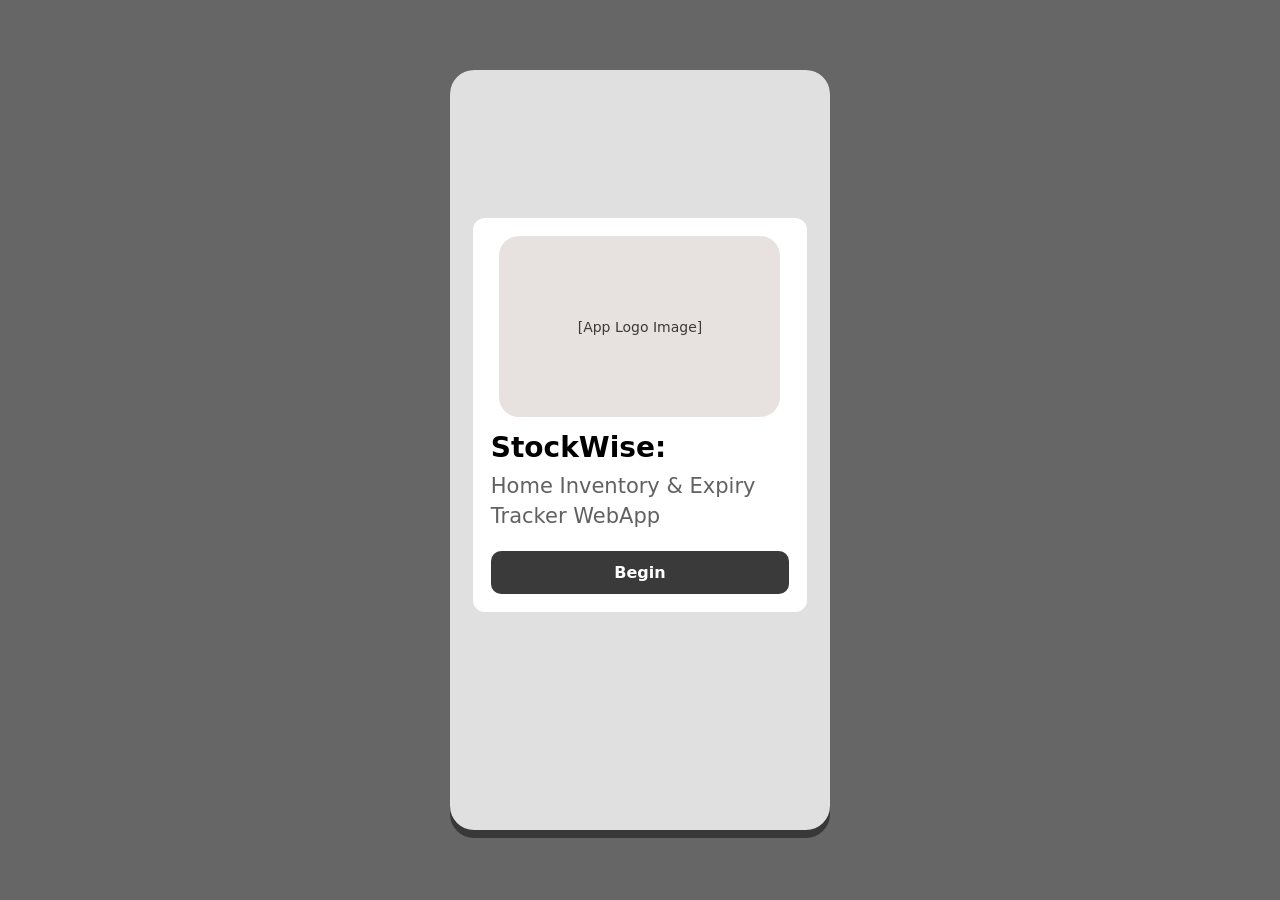
<file: gawa namin/index.html>
<!doctype html>
<html lang="en">
<head>
  <meta charset="utf-8" />
  <meta name="viewport" content="width=device-width,initial-scale=1" />
  <title>StockWise (Offline Demo)</title>
  <link rel="stylesheet" href="style.css" />
</head>
<body>
  <div id="phone">
    <!-- Splash / Welcome -->
    <section class="screen" id="splash">
      <div class="app-card">
        <div class="logo-box">[App Logo Image]</div>
        <h1 class="app-title">StockWise:</h1>
        <p class="app-sub">Home Inventory & Expiry Tracker WebApp</p>
        <button class="primary-btn" onclick="beginApp()">Begin</button>
      </div>
    </section>

    <!-- Login -->
    <section class="screen hidden" id="login">
      <div class="app-card">
        <h2 class="login-page">LOGIN PAGE</h2>
        
        <label>Username:</label>
        <input id="login-username" placeholder="Username" />
        
        <label>Password:</label>
        <input id="login-password" type="password" placeholder="Password" />
        
        <div class="login-links">
          <a href="#" class="forgot-link" onclick="showForgotPassword()">Forgot Password</a>
          <a href="#" class="register-link" onclick="showRegister()">Register</a>
        </div>
        
        <div class="row">
          <button class="secondary-btn" onclick="showToast('Use admin/admin123 or staff/staff123')">Help</button>
          <button class="primary-btn" onclick="doLogin()">Login</button>
        </div>
        
        <p class="error" id="login-error"></p>
      </div>
    </section>

    <!-- Main App Container -->
    <main id="app" class="hidden">
      <!-- Top bar -->
      <header class="top-bar">
        <div id="top-title">Home</div>
        <div class="top-actions">
          <span id="welcome-name"></span>
          <button class="small" onclick="logout()">Logout</button>
        </div>
      </header>

      <!-- HOME -->
      <section class="screen app-screen" id="home-screen">
        <div class="content cardish">
          <div class="app-title-section">
            <h1 class="app-title-main">StockWise:</h1>
            <p class="app-subtitle">Home Inventory &<br>Expiry Tracker App</p>
          </div>

          <button class="add-item-btn" onclick="navTo('add-item-screen')">+ Add Item</button>

          <div class="upcoming-section">
            <h3 class="section-heading">Upcoming Expirations:</h3>
            <div class="upcoming-list">
              <div class="upcoming-item">
                <span class="item-name-bold">Milk</span> (Whole)<br>
                <span class="expiry-detail">Expires in 3 days • Food</span>
              </div>
              <div class="upcoming-item">
                <span class="item-name-bold">Paracetamol</span><br>
                <span class="expiry-detail">Expires in 5 days • Medicine</span>
              </div>
              <div class="upcoming-item">
                <span class="item-name-bold">Rice</span> (Basmati)<br>
                <span class="expiry-detail">Expires in 20 days • Food</span>
              </div>
            </div>
          </div>

          <div class="summary-section">
            <h3 class="section-heading">Inventory Summary</h3>
            <div class="summary-list">
              <div class="summary-item">
                <div class="summary-text">
                  <strong>Food:</strong> 12 items<br>
                  <span class="percentage">80%</span>
                </div>
              </div>
              <div class="summary-item">
                <div class="summary-text">
                  <strong>Medicine:</strong> 5 items<br>
                  <span class="percentage">40%</span>
                </div>
              </div>
              <div class="summary-item">
                <div class="summary-text">
                  <strong>Supplies:</strong> 8 items<br>
                  <span class="percentage">60%</span>
                </div>
              </div>
            </div>
          </div>

          <hr class="section-divider">

          <div class="category-inventory">
            <!-- Category sections will be added dynamically -->
          </div>

          <div class="settings-footer">
            <p class="settings-text">Home Inventory Calendar Settings</p>
          </div>
        </div>
      </section>

      <!-- INVENTORY -->
      <section class="screen app-screen hidden" id="inventory-screen">
        <header class="top-bar">
          <span>Inventory</span>
          <div class="top-actions">
            <button class="small" onclick="navTo('add-item-screen')">+ Add</button>
            <button class="small">Filter</button>
          </div>
        </header>
        
        <div class="content cardish inventory-container">
          <div class="search-container">
            <input id="search-inv" class="search-bar" placeholder="Search Inventory..." oninput="renderInventory()" />
          </div>
          
          <div id="inventory-list" class="inventory-categories">
            <!-- Inventory will be added dynamically -->
          </div>
          
          <div class="inventory-footer">
            <div class="footer-divider"></div>
            <p class="footer-text">Home Inventory Calendar Settings</p>
          </div>
        </div>
      </section>

      <!-- CALENDAR -->
      <section class="screen app-screen hidden" id="calendar-screen">
        <header class="top-bar">
          <span>Calendar</span>
          <div class="top-actions">
            <button class="small" onclick="navTo('today')">Today</button>
          </div>
        </header>
        <div class="content cardish">
          <div class="calendar-controls">
            <button onclick="changeMonth(-1)">◀</button>
            <div id="calendar-month">March 2025</div>
            <button onclick="changeMonth(1)">▶</button>
          </div>
          <div id="calendar-grid" class="calendar-grid"></div>
          <h4>Items Expiring This Month:</h4>
          <ul id="calendar-items" class="list"></ul>
        </div>
      </section>

      <!-- SETTINGS -->
      <section class="screen app-screen hidden" id="settings-screen">
        <header class="top-bar">
          <span>Settings</span>
          <div class="top-actions"></div>
        </header>
        <div class="content cardish">
          <h3>Settings</h3>
          <label><input type="checkbox" id="enable-reminders" /> Enable expiry reminders (demo only)</label>
          <div class="small-block">
            <strong>Reminder Settings:</strong>
            <select id="remind-days">
              <option value="1">1 day before</option>
              <option value="3">3 days before</option>
              <option value="7" selected>7 days before</option>
            </select>
          </div>
          <div class="small-block">
            <strong>Category Management:</strong>
            <ul id="category-list" class="list"></ul>
            <input id="new-category" placeholder="Add category..." />
            <button class="secondary-btn" onclick="addCategory()">+ Add Category</button>
          </div>
          <div class="small-block">
            <strong>About:</strong>
            <p>StockWise v1.0<br>© 2025 - Demo</p>
          </div>
        </div>
      </section>

      <!-- ADD ITEM -->
      <section class="screen app-screen hidden" id="add-item-screen">
        <header class="top-bar">
          <span>Add Item</span>
          <div class="top-actions">
            <button class="small" onclick="navTo('home-screen')">Cancel</button>
          </div>
        </header>
        <div class="content cardish">
          <h3>Add New Item</h3>
          <label>Item Name:</label>
          <input id="ai-name" placeholder="Item name" />
          <label>Category:</label>
          <input id="ai-category" placeholder="Category (or choose below)" list="category-datalist" />
          <datalist id="category-datalist"></datalist>
          <label>Expiry Date:</label>
          <input id="ai-expiry" type="date" />
          <label>Quantity:</label>
          <input id="ai-qty" type="number" min="1" value="1" />
          <label>Notes (optional):</label>
          <textarea id="ai-notes" rows="3" placeholder="Notes..."></textarea>
          <div class="row">
            <button class="secondary-btn" onclick="navTo('home-screen')">Cancel</button>
            <button class="primary-btn" onclick="saveNewItem()">Save</button>
          </div>
        </div>
      </section>

      <!-- Toast -->
      <div id="toast" class="toast hidden"></div>

      <!-- Bottom navigation -->
      <nav class="bottom-nav" id="bottom-nav">
        <button onclick="navTo('home-screen')" class="nav-btn active" id="nav-home">Home</button>
        <button onclick="navTo('inventory-screen')" class="nav-btn" id="nav-inv">Inventory</button>
        <button onclick="navTo('calendar-screen')" class="nav-btn" id="nav-cal">Calendar</button>
        <button onclick="navTo('settings-screen')" class="nav-btn" id="nav-set">Settings</button>
      </nav>
    </main>
  </div>

  <script src="app.js"></script>
</body>
</html>
</file>
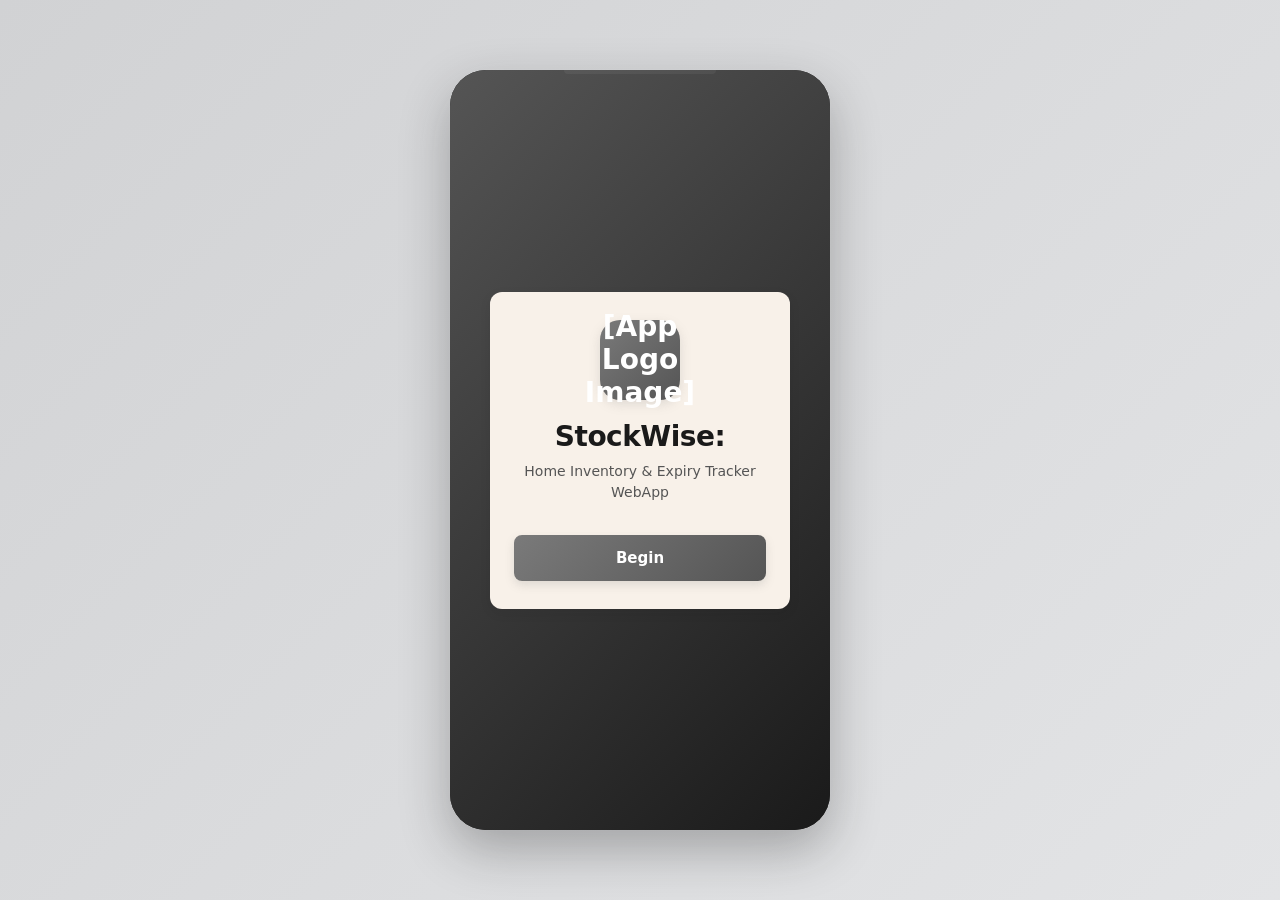
<file: grabe ka/index.html>
<!doctype html>
<html lang="en">
<head>
  <meta charset="utf-8" />
  <meta name="viewport" content="width=device-width,initial-scale=1" />
  <title>StockWise (Offline Demo)</title>
  <link rel="stylesheet" href="style.css" />
</head>
<body>
  <div id="phone">
    <!-- Splash / Welcome -->
    <section class="screen" id="splash">
      <div class="app-card">
        <div class="logo-box">[App Logo Image]</div>
        <h1 class="app-title">StockWise:</h1>
        <p class="app-sub">Home Inventory & Expiry Tracker WebApp</p>
        <button class="primary-btn" onclick="navTo('login')">Begin</button>
      </div>
      <nav class="bottom-nav hidden">
        <button onclick="navTo('home')" class="nav-btn">Home</button>
        <button onclick="navTo('inventory')" class="nav-btn">Inventory</button>
        <button onclick="navTo('calendar')" class="nav-btn">Calendar</button>
        <button onclick="navTo('settings')" class="nav-btn">Settings</button>
      </nav>
    </section>

    <!-- Login -->
    <section class="screen hidden" id="login">
      <div class="app-card small">
        <h2>LOGIN PAGE</h2>
        <label>Username:</label>
        <input id="login-username" placeholder="Username" />
        <label>Password:</label>
        <input id="login-password" type="password" placeholder="Password" />
        <div class="row">
          <button class="secondary-btn" onclick="showToast('Use admin/admin123 or staff/staff123')">Help</button>
          <button class="primary-btn" onclick="doLogin()">Login</button>
        </div>
        <p class="error" id="login-error"></p>
      </div>
    </section>

    <!-- Main App Container (all app screens) -->
    <main id="app" class="hidden">
      <!-- Top bar -->
      <header class="top-bar">
        <div id="top-title">Home</div>
        <div class="top-actions">
          <span id="welcome-name"></span>
          <button class="small" onclick="logout()">Logout</button>
        </div>
      </header>

      <!-- HOME -->
      <section class="screen app-screen" id="home-screen">
        <div class="content cardish">
          <button class="add-item" onclick="navTo('add-item')">+ Add Item</button>

          <h3>Upcoming Expirations:</h3>
          <ul id="upcoming-list" class="list"></ul>

          <h3>Inventory Summary:</h3>
          <div id="summary-list" class="summary"></div>
        </div>
      </section>

      <!-- INVENTORY -->
      <section class="screen app-screen hidden" id="inventory-screen">
        <div class="content cardish">
          <input id="search-inv" placeholder="🔍 Search Inventory..." oninput="renderInventory()" />
          <div id="inventory-list" class="list"></div>
        </div>
      </section>

      <!-- CALENDAR -->
      <section class="screen app-screen hidden" id="calendar-screen">
        <div class="content cardish">
          <div class="calendar-controls">
            <button onclick="changeMonth(-1)">◀</button>
            <div id="calendar-month"></div>
            <button onclick="changeMonth(1)">▶</button>
          </div>
          <div id="calendar-grid" class="calendar-grid"></div>
          <h4>Items Expiring This Month:</h4>
          <ul id="calendar-items" class="list"></ul>
        </div>
      </section>

      <!-- SETTINGS -->
      <section class="screen app-screen hidden" id="settings-screen">
        <div class="content cardish">
          <h3>Settings</h3>
          <label><input type="checkbox" id="enable-reminders" /> Enable expiry reminders (demo only)</label>
          <div class="small-block">
            <strong>Reminder Settings:</strong>
            <select id="remind-days">
              <option value="1">1 day before</option>
              <option value="3">3 days before</option>
              <option value="7" selected>7 days before</option>
            </select>
          </div>
          <div class="small-block">
            <strong>Category Management:</strong>
            <ul id="category-list" class="list"></ul>
            <input id="new-category" placeholder="Add category..." />
            <button class="secondary-btn" onclick="addCategory()">+ Add Category</button>
          </div>
          <div class="small-block">
            <strong>About:</strong>
            <p>StockWise v1.0<br>© 2025 - Demo</p>
          </div>
        </div>
      </section>

      <!-- ADD ITEM -->
      <section class="screen app-screen hidden" id="add-item-screen">
        <div class="content cardish">
          <h3>Add New Item</h3>
          <label>Item Name:</label>
          <input id="ai-name" placeholder="Item name" />
          <label>Category:</label>
          <input id="ai-category" placeholder="Category (or choose below)" list="category-datalist" />
          <datalist id="category-datalist"></datalist>
          <label>Expiry Date:</label>
          <input id="ai-expiry" type="date" />
          <label>Quantity:</label>
          <input id="ai-qty" type="number" min="1" value="1" />
          <label>Notes (optional):</label>
          <textarea id="ai-notes" rows="3" placeholder="Notes..."></textarea>
          <div class="row">
            <button class="secondary-btn" onclick="navTo('home')">Cancel</button>
            <button class="primary-btn" onclick="saveNewItem()">Save</button>
          </div>
        </div>
      </section>

      <!-- ITEM DETAILS -->
      <section class="screen app-screen hidden" id="item-details-screen">
        <div class="content cardish">
          <h3 id="detail-name">Item</h3>
          <div class="note-box" id="detail-category">Category</div>
          <div class="image-box">[Item Image]</div>
          <p><strong>Expiry Status:</strong> <span id="detail-expiry"></span></p>
          <p><strong>Quantity:</strong> <span id="detail-qty"></span></p>
          <p><strong>Notes:</strong> <span id="detail-notes"></span></p>
          <p><strong>Date Added:</strong> <span id="detail-date"></span></p>
          <div class="row">
            <button class="secondary-btn" onclick="startEdit()">Edit</button>
            <button class="danger-btn" onclick="deleteCurrentItem()">Delete</button>
          </div>
        </div>
      </section>

      <!-- EDIT ITEM (reuses add form by prefilling) -->
      <section class="screen app-screen hidden" id="edit-item-screen">
        <div class="content cardish">
          <h3>Edit Item</h3>
          <label>Item Name:</label>
          <input id="ei-name" />
          <label>Category:</label>
          <input id="ei-category" list="category-datalist" />
          <label>Expiry Date:</label>
          <input id="ei-expiry" type="date" />
          <label>Quantity:</label>
          <input id="ei-qty" type="number" min="1" />
          <label>Notes (optional):</label>
          <textarea id="ei-notes" rows="3"></textarea>
          <div class="row">
            <button class="secondary-btn" onclick="navTo('home')">Cancel</button>
            <button class="primary-btn" onclick="saveEditedItem()">Save</button>
          </div>
        </div>
      </section>

      <!-- Toast -->
      <div id="toast" class="toast hidden"></div>

      <!-- Bottom navigation -->
      <nav class="bottom-nav" id="bottom-nav">
        <button onclick="navTo('home')" class="nav-btn" id="nav-home">Home</button>
        <button onclick="navTo('inventory')" class="nav-btn" id="nav-inv">Inventory</button>
        <button onclick="navTo('calendar')" class="nav-btn" id="nav-cal">Calendar</button>
        <button onclick="navTo('settings')" class="nav-btn" id="nav-set">Settings</button>

      </nav>
    </main>
  </div>

  <script src="app.js"></script>
</body>
</html>
</file>
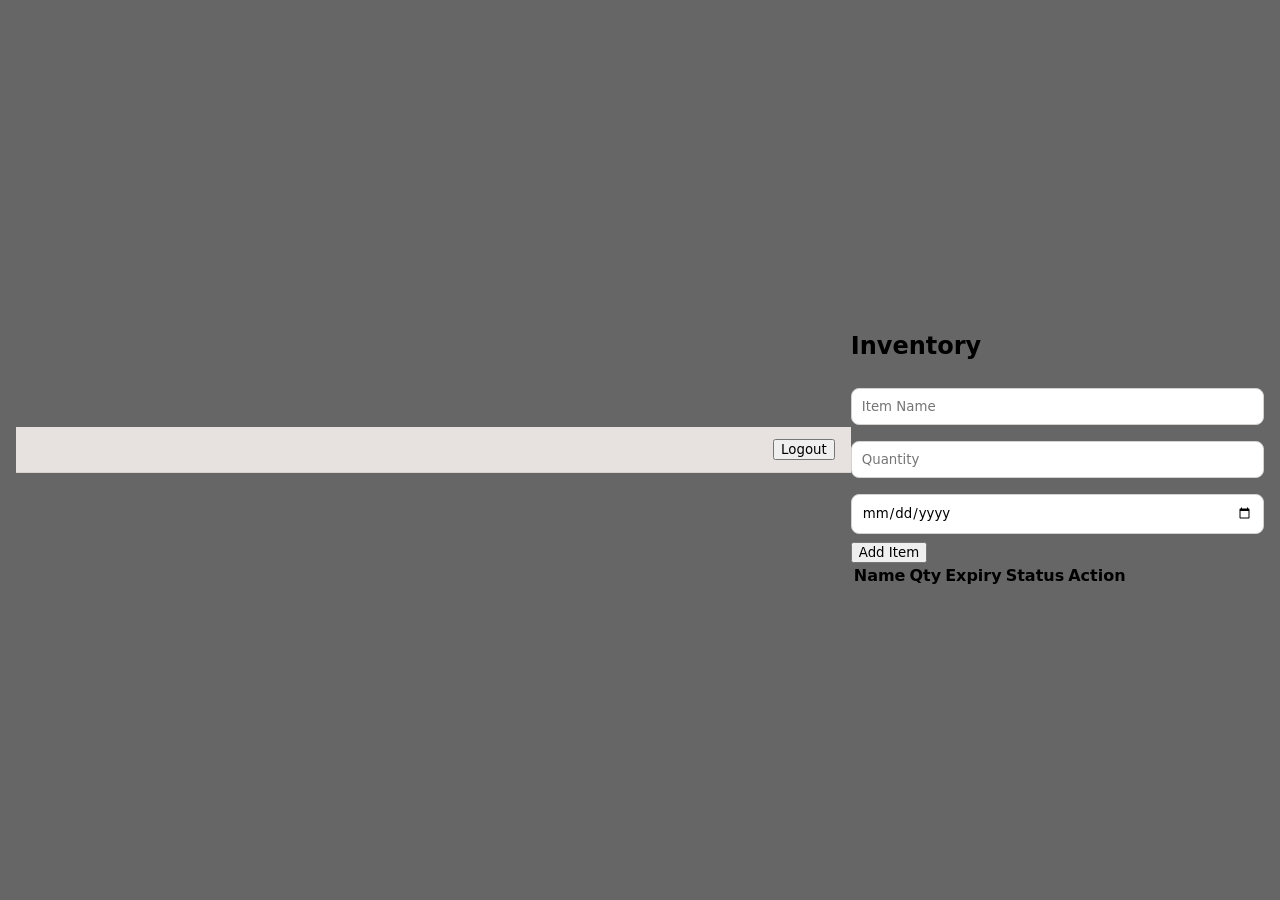
<file: gawa namin/dashboard.html>
<!DOCTYPE html>
<html>
<head>
    <title>StockWise Dashboard</title>
    <link rel="stylesheet" href="style.css">
</head>
<body onload="loadDashboard()">

<div class="top-bar">
    <span id="welcome"></span>
    <button onclick="logout()">Logout</button>
</div>

<div class="container">
    <h2>Inventory</h2>

    <div class="add-box">
        <input id="itemName" placeholder="Item Name">
        <input id="itemQty" type="number" placeholder="Quantity">
        <input id="itemExpiry" type="date">
        <button onclick="addItem()">Add Item</button>
    </div>

    <table id="inventoryTable">
        <tr>
            <th>Name</th>
            <th>Qty</th>
            <th>Expiry</th>
            <th>Status</th>
            <th>Action</th>
        </tr>
    </table>
</div>

<script src="app.js"></script>
</body>
</html>
</file>
<file: gawa namin/style.css>
:root{
  --bg:#f4f0ee;        
  --card:#ffffff;      
  --panel:#e7e2df;     
  --muted:#cfcac8;
  --dark:#3a3a3a;
  --danger:#b44a4a;
}

*{
  box-sizing:border-box;
  font-family:Inter, system-ui, Arial, sans-serif;
}

body{
  margin:0;
  background:#666;
  display:flex;
  justify-content:center;
  align-items:center;
  min-height:100vh;
  padding:16px;
}

#phone{
  width:380px;
  height:760px;
  background:#2f2f2f;
  border-radius:24px;
  padding:12px;
  box-shadow:0 8px 0 rgba(0,0,0,.45);
  overflow:hidden;
  position:relative;
}

/* SCREENS */
.screen{
  width:100%;
  height:100%;
  background:var(--bg);
  border-radius:14px;
  overflow:auto;
  position:absolute;
  top:0;
  left:0;
  padding-bottom:70px;
}

.hidden{display:none !important;}

.app-screen{
  padding:0;
  margin-top:54px;
}

/* SPLASH SCREEN */
#splash {
  display:flex;
  justify-content:center;
  align-items:center;
  background:#E0E0E0;
}

.splash-card {
  width:85%;
  background:#F6EDE5;
  padding:28px;
  border-radius:18px;
  text-align:center;
  box-shadow:0 4px 12px rgba(0,0,0,0.08);
}

.logo-box {
  width:281px;
  height:181px;
  background:var(--panel);
  border-radius:20px;
  margin:0 auto 14px;
  display:flex;
  justify-content:center;
  align-items:center;
  color:var(--dark);
  font-size:14px;
}

.app-title {
  margin:0 0 8px 0;
  font-size:28px;
}

.app-sub {
  margin:0 0 20px 0;
  color:var(--dark);
  opacity:0.8;
  font-size:21px;
  line-height:1.4;
}

.primary-btn{
  background:var(--dark);
  color:#fff;
  border:none;
  padding:12px 18px;
  border-radius:10px;
  cursor:pointer;
  width:100%;
  font-size:16px;
  font-weight:600;
}

/* LOGIN SCREEN */
#login {
  display:flex;
  justify-content:center;
  align-items:center;
}

.app-card{
  width:88%;
  background:var(--card);
  padding:18px;
  border-radius:12px;
  margin:0;
}

.login-page{
  text-align:center;
  margin:0 0 20px 0;
  font-size:24px;
  color:var(--dark);
}

.login-links {
  display:flex;
  justify-content:space-between;
  margin:15px 0 25px 0;
  font-size:14px;
}

.forgot-link, .register-link {
  text-decoration:none;
  color:var(--dark);
}

.register-link {
  font-weight:600;
}

.forgot-link:hover, .register-link:hover {
  text-decoration:underline;
}

input, textarea, select{
  width:100%;
  padding:10px;
  margin:8px 0;
  border:1px solid #d4d1cf;
  border-radius:8px;
  background:#fff;
}

.error{ 
  color:#c74040; 
  font-size:13px; 
  text-align:center; 
  margin-top:6px; 
}

/* TOP BAR */
.top-bar{
  color:#d0ccc8;  
  width:100%;
  padding:12px 16px;
  display:flex;
  justify-content:space-between;
  align-items:center;
  font-weight:600;
  border-bottom:1px solid #d6d1cd;
  position:sticky;
  top:0;
  z-index:10;
  background:var(--panel);
}

.top-actions{
  display:flex;
  align-items:center;
  gap:8px;
}

.top-bar button.small{
  padding:6px 10px;
  border:1px solid #aaa;
  border-radius:8px;
  background:#fff;
  cursor:pointer;
  font-size:12px;
}

#welcome-name {
  font-size:14px;
  color:var(--dark);
}

/* CONTENT */
.content{
  padding:14px;
}

.cardish{
  background:var(--card);
  border-radius:12px;
  padding:16px;
}

#home-screen .cardish,
#inventory-screen .cardish,
#calendar-screen .cardish,
#settings-screen .cardish{
  margin:0;
  border-radius:0;
  min-height:calc(100vh - 110px);
}

/* HOME SCREEN STYLES */
.app-title-section {
  margin-bottom:25px;
}

.app-title-main {
  font-size:28px;
  font-weight:700;
  margin:0 0 5px 0;
  color:#000;
}

.app-subtitle {
  font-size:16px;
  line-height:1.4;
  margin:0;
  color:#333;
}

.add-item-btn {
  width:100%;
  padding:12px;
  background:#333;
  color:white;
  border:none;
  border-radius:8px;
  font-weight:600;
  font-size:16px;
  cursor:pointer;
  margin-bottom:25px;
}

.section-heading {
  font-size:18px;
  font-weight:600;
  margin:0 0 15px 0;
  color:#000;
}

.upcoming-section {
  margin-bottom:25px;
}

.upcoming-list {
  background:#f8f8f8;
  border-radius:8px;
  padding:15px;
}

.upcoming-item {
  padding:10px 0;
  border-bottom:1px solid #e0e0e0;
  font-size:14px;
  line-height:1.4;
}

.upcoming-item:last-child {
  border-bottom:none;
  padding-bottom:0;
}

.upcoming-item:first-child {
  padding-top:0;
}

.item-name-bold {
  font-weight:700;
}

.expiry-detail {
  font-size:13px;
  color:#666;
}

.summary-section {
  margin-bottom:25px;
}

.summary-list {
  background:#f8f8f8;
  border-radius:8px;
  padding:15px;
}

.summary-item {
  padding:10px 0;
  border-bottom:1px solid #e0e0e0;
}

.summary-item:last-child {
  border-bottom:none;
  padding-bottom:0;
}

.summary-item:first-child {
  padding-top:0;
}

.summary-text {
  font-size:14px;
  line-height:1.5;
}

.percentage {
  font-weight:600;
  color:#333;
}

.section-divider {
  border:none;
  height:1px;
  background:#e0e0e0;
  margin:25px 0;
}

.category-inventory {
  margin-bottom:20px;
}

.category-section {
  margin-bottom:20px;
}

.category-title {
  font-size:16px;
  font-weight:600;
  margin:0 0 10px 0;
  color:#000;
}

.item-count {
  font-weight:400;
  color:#666;
  font-size:14px;
}

.category-items {
  background:#f8f8f8;
  border-radius:8px;
  padding:15px;
}

.item-pair {
  display:grid;
  grid-template-columns:1fr 1fr;
  gap:20px;
}

.item-column, .date-column {
  display:flex;
  flex-direction:column;
  gap:8px;
}

.item {
  font-size:14px;
  line-height:1.4;
}

.date {
  font-size:13px;
  color:#666;
  text-align:right;
}

.date-column .date {
  padding-top:2px;
}

.settings-footer {
  text-align:center;
  padding-top:20px;
  border-top:1px solid #e0e0e0;
}

.settings-text {
  font-size:14px;
  color:#666;
  margin:0;
  font-weight:500;
}

/* INVENTORY SCREEN */
.inventory-container {
  padding:16px;
  background:var(--card);
  min-height:calc(100vh - 110px);
}

.search-container {
  margin-bottom:20px;
}

.search-bar {
  width:100%;
  padding:12px 16px;
  border:1px solid #ddd;
  border-radius:8px;
  font-size:14px;
  background:#fff;
  box-shadow:0 1px 3px rgba(0,0,0,0.05);
}

.search-bar:focus {
  outline:none;
  border-color:#999;
  box-shadow:0 0 0 2px rgba(0,0,0,0.05);
}

.inventory-categories {
  display:flex;
  flex-direction:column;
  gap:20px;
  margin-bottom:20px;
}

.category-card {
  background:#f8f8f8;
  border-radius:10px;
  border:1px solid #e0e0e0;
  overflow:hidden;
}

.category-header {
  padding:14px 16px;
  background:#f0f0f0;
  border-bottom:1px solid #ddd;
}

.category-title {
  margin:0;
  font-size:16px;
  font-weight:700;
  color:#000;
  display:flex;
  align-items:center;
  gap:6px;
}

.category-count {
  font-weight:500;
  color:#666;
  font-size:14px;
}

.category-content {
  padding:16px;
  display:grid;
  grid-template-columns:1fr 1fr;
  gap:20px;
}

.items-column, .dates-column {
  display:flex;
  flex-direction:column;
  gap:12px;
}

.inventory-item {
  padding:8px 0;
  font-size:14px;
  line-height:1.4;
  color:#000;
  border-bottom:1px solid rgba(0,0,0,0.05);
}

.inventory-item:last-child {
  border-bottom:none;
}

.expiry-date {
  padding:8px 0;
  font-size:13px;
  color:#666;
  text-align:right;
  border-bottom:1px solid rgba(0,0,0,0.05);
}

.expiry-date:last-child {
  border-bottom:none;
}

.inventory-footer {
  margin-top:25px;
  padding-top:20px;
}

.footer-divider {
  height:1px;
  background:#e0e0e0;
  margin-bottom:15px;
}

.footer-text {
  font-size:14px;
  color:#666;
  text-align:center;
  margin:0;
  font-weight:500;
}

/* BOTTOM NAV */
.bottom-nav{
  position:absolute;
  bottom:12px;
  left:12px;
  right:12px;
  height:54px;
  background:var(--panel);
  border-radius:12px;
  display:flex;
  justify-content:space-around;
  align-items:center;
  padding:6px;
  border:1px solid #d0ccc8;
  z-index:100;
}

.nav-btn{
  background:transparent;
  border:none;
  padding:10px;
  cursor:pointer;
  border-radius:8px;
  font-weight:600;
  color:var(--dark);
  flex:1;
  text-align:center;
}

.nav-btn.active{
  background:#d6d3d1;
}

/* CALENDAR */
.calendar-controls{
  display:flex;
  justify-content:space-between;
  align-items:center;
  margin-bottom:10px;
}

.calendar-grid{
  display:grid;
  grid-template-columns:repeat(7,1fr);
  gap:5px;
  margin-top:10px;
}

.calendar-grid .day{
  height:46px;
  background:#f7f5f4;
  border-radius:6px;
  display:flex;
  align-items:center;
  justify-content:center;
  font-size:13px;
}

/* SETTINGS */
.small-block {
  margin:15px 0;
  padding:10px;
  background:#f8f8f8;
  border-radius:8px;
}

.list{
  list-style:none;
  padding:0;
  margin:10px 0;
}

.list li{
  padding:8px;
  background:#f7f5f4;
  border-radius:6px;
  margin-bottom:6px;
  font-size:14px;
}

/* TOAST */
.toast{
  position:absolute;
  left:50%;
  transform:translateX(-50%);
  bottom:80px;
  background:#333;
  color:#fff;
  padding:10px 16px;
  border-radius:8px;
  z-index:1000;
}

/* ROW FOR BUTTONS */
.row {
  display:flex;
  gap:10px;
  margin-top:20px;
}

.secondary-btn{
  background:var(--muted);
  color:var(--dark);
  border:none;
  padding:10px 18px;
  border-radius:10px;
  cursor:pointer;
  width:100%;
}
</file>
<file: grabe ka/style.css>
/* -----------------------------------------------------
   StockWise - Inventory Management Styles
   Sophisticated monochrome palette with clean aesthetics
   Designed for clarity and focus
------------------------------------------------------ */

/* ----------------
   Color Palette
   Refined monochrome scheme for professional use
---------------- */
:root {
    --bg: #E3E4E6;               /* Light Grey - app background */
    --card: #F8F1E9;             /* Soft Cream - content card background */
    --panel: #1A1A1A;            /* Black/Very Dark Grey - header & navigation */
    --muted: #D9DADA;            /* Pale Grey - subtle backgrounds and dividers */
    --dark: #1A1A1A;             /* Black/Very Dark Grey - primary text */
    --primary: #7A7A7A;          /* Medium Grey - main action color */
    --primary-dark: #555555;     /* Medium-Dark Grey - darker for depth */
    --danger: #8B0000;           /* Dark Red - attention needed */
    --danger-dark: #5A0000;      /* Deeper Red - stronger warning */
    --warning: #B8860B;          /* Dark Goldenrod - caution */
    --success: #2E8B57;          /* Sea Green - success */
    --text: #1A1A1A;             /* Main content text - very dark grey */
    --text-light: #555555;       /* Supporting text - medium-dark grey */
    --border: #C0C1C2;           /* Light border between elements */
    --shadow: 0 4px 12px rgba(26,26,26,0.08);     /* Subtle dark shadows */
    --shadow-light: 0 2px 6px rgba(26,26,26,0.05); /* Even softer shadows */
    --radius: 12px;              /* Rounded corners for modern feel */
    --radius-sm: 8px;            /* Smaller rounded corners */
    
    /* New login page colors */
    --login-bg: #D9D9D9;         /* Light Gray Background (Outer Background) */
    --login-panel: #FFFFFF;      /* White Panel / Container Background */
    --login-form: #F8EDE7;       /* Light Peach Form Background */
    --login-input: #D6D6D6;      /* Input Field Gray */
    --login-text: #222222;       /* Dark Text (Labels) */
    --login-button: #4A4A4A;     /* Dark Gray Button Background */
    --login-button-text: #FFFFFF; /* Button Text (White) */
  }
  
  /* ----------------
     Reset & Base
     Clean slate with sensible defaults
  ---------------- */
  * {
    box-sizing: border-box;
    font-family: 'Inter', -apple-system, BlinkMacSystemFont, 'Segoe UI', system-ui, Arial, sans-serif;
    margin: 0;
    padding: 0;
  }
  
  body {
    margin: 0;
    /* Subtle gradient for depth while maintaining monochrome feel */
    background: linear-gradient(135deg, #D1D2D4 0%, #E3E4E6 100%);
    display: flex;
    justify-content: center;
    align-items: center;
    min-height: 100vh;
    padding: 16px;
    color: var(--text);
  }
  
  /* -------------------------------------------------
     Phone Container
     Modern device simulation with refined aesthetics
  ------------------------------------------------- */
  #phone {
    width: 380px;
    height: 760px;
    background: #1A1A1A;            /* Dark bezel for contrast */
    border-radius: 36px;
    padding: 12px;
    box-shadow: 
      0 20px 50px rgba(26,26,26,0.3),   /* Deep shadow for realism */
      0 0 0 1px rgba(255,255,255,0.05), /* Subtle light border */
      inset 0 1px 0 rgba(255,255,255,0.05); /* Screen inset effect */
    overflow: hidden;
    position: relative;
  }
  
  /* Phone notch simulation */
  #phone::before {
    content: '';
    position: absolute;
    top: 0;
    left: 50%;
    transform: translateX(-50%);
    width: 40%;
    height: 4px;
    background: rgba(255,255,255,0.05);
    border-bottom-left-radius: 4px;
    border-bottom-right-radius: 4px;
    z-index: 100;
  }
  
  /* -----------------------------
     Screen Base
     Clean workspace
  ----------------------------- */
  .screen {
    width: 100%;
    height: 100%;
    background: var(--bg);
    border-radius: 24px;
    overflow: auto;
    position: absolute;
    top: 0;
    left: 0;
    padding-bottom: 70px;
    transition: opacity 0.3s ease;
  }
  
  .hidden {
    display: none !important;
  }
  
  /* ----------------------------------------
     Splash Screen
     First impression with refined colors
  ---------------------------------------- */
  #splash {
    display: flex;
    justify-content: center;
    align-items: center;
    /* Monochrome gradient matching the palette */
    background: linear-gradient(135deg, #555555 0%, #1A1A1A 100%);
    color: white;
    padding: 30px 20px;
  }
  
  .app-card {
    width: 88%;
    background: var(--card); /* Using the soft cream background */
    padding: 28px 24px;
    border-radius: var(--radius);
    margin: auto;
    text-align: center;
    box-shadow: var(--shadow);
    color: var(--text);
    animation: fadeInUp 0.5s ease-out;
  }
  
  @keyframes fadeInUp {
    from { 
      opacity: 0; 
      transform: translateY(20px);
    }
    to { 
      opacity: 1; 
      transform: translateY(0);
    }
  }
  
  /* Logo container - minimalist design */
  .logo-box {
    width: 80px;
    height: 80px;
    background: linear-gradient(135deg, #7A7A7A 0%, #555555 100%);
    border-radius: 20px;
    margin: 0 auto 20px;
    display: flex;
    align-items: center;
    justify-content: center;
    color: #FFFFFF; /* White text on grey background */
    font-size: 28px;
    font-weight: bold;
    box-shadow: 0 4px 12px rgba(122,122,122,0.2);
  }
  
  .app-title {
    font-size: 28px;
    margin-bottom: 8px;
    color: var(--dark);
    font-weight: 800;
    letter-spacing: -0.5px;
  }
  
  .app-sub {
    font-size: 14px;
    color: var(--text-light); /* Medium-dark grey */
    margin-bottom: 32px;
    line-height: 1.5;
  }
  
  /* ----------------------------------------------------
     Login Screen - Updated with new color scheme
  ---------------------------------------------------- */
  #login {
    display: flex;
    justify-content: center;
    align-items: center;
    background: var(--login-bg); /* Light Gray Background */
    padding: 20px;
  }
  
  #login .app-card {
    margin: 0;
    width: 100%;
    max-width: 320px;
    padding: 32px 28px;
    background: var(--login-panel); /* White Panel Background */
    border-radius: 24px;
    box-shadow: 0 8px 32px rgba(0, 0, 0, 0.08);
    animation: fadeInUp 0.4s ease-out;
  }
  
  /* Login form container */
  .login-form-container {
    background: var(--login-form); /* Light Peach Form Background */
    border-radius: 16px;
    padding: 24px;
    margin-bottom: 24px;
  }
  
  #login h2 {
    text-align: center;
    margin-bottom: 28px;
    color: var(--login-text); /* Dark Text */
    font-weight: 700;
    font-size: 24px;
  }
  
  #login label {
    display: block;
    margin: 20px 0 8px;
    font-weight: 600;
    color: var(--login-text); /* Dark Text */
    font-size: 14px;
  }
  
  /* Login-specific input fields */
  #login input {
    width: 100%;
    padding: 16px;
    margin: 8px 0 16px;
    border: 1px solid var(--login-input);
    border-radius: var(--radius-sm);
    background: var(--login-input); /* Input Field Gray */
    font-size: 15px;
    transition: all 0.2s;
    color: var(--login-text);
  }
  
  #login input:focus {
    outline: none;
    border-color: var(--login-button); /* Dark Gray for focus */
    background: #FFFFFF;
    box-shadow: 0 0 0 3px rgba(74, 74, 74, 0.1);
  }
  
  /* Login-specific button */
  #login .primary-btn {
    background: var(--login-button); /* Dark Gray Button Background */
    color: var(--login-button-text); /* White Button Text */
    border: none;
    padding: 16px 20px;
    border-radius: var(--radius-sm);
    cursor: pointer;
    width: 100%;
    font-weight: 600;
    font-size: 16px;
    transition: all 0.2s ease;
    box-shadow: 0 4px 12px rgba(74, 74, 74, 0.2);
    margin-top: 8px;
    letter-spacing: 0.5px;
  }
  
  #login .primary-btn:hover {
    transform: translateY(-2px);
    box-shadow: 0 6px 16px rgba(74, 74, 74, 0.3);
    background: #5A5A5A; /* Slightly lighter on hover */
  }
  
  #login .primary-btn:active {
    transform: translateY(0);
  }
  
  /* Login prompt text */
  .login-prompt {
    text-align: center;
    margin-top: 20px;
    font-size: 14px;
    color: var(--login-text);
    opacity: 0.8;
  }
  
  .login-prompt strong {
    color: var(--login-button);
  }
  
  /* -----------------------------------------------------
     Buttons - Refined with new color palette
  ----------------------------------------------------- */
  .primary-btn {
    /* Using the specified medium grey for buttons */
    background: linear-gradient(135deg, var(--primary) 0%, var(--primary-dark) 100%);
    color: #FFFFFF; /* White text as specified */
    border: none;
    padding: 14px 20px;
    border-radius: var(--radius-sm);
    cursor: pointer;
    width: 100%;
    font-weight: 600;
    font-size: 15px;
    transition: all 0.2s ease;
    box-shadow: 0 4px 10px rgba(122,122,122,0.2);
  }
  
  .primary-btn:hover {
    transform: translateY(-2px);
    box-shadow: 0 6px 15px rgba(122,122,122,0.3);
  }
  
  .primary-btn:active {
    transform: translateY(0);
  }
  
  .secondary-btn {
    background: #FFFFFF;
    color: var(--dark);
    border: 1px solid var(--border);
    padding: 13px 20px;
    border-radius: var(--radius-sm);
    cursor: pointer;
    width: 100%;
    font-weight: 600;
    font-size: 15px;
    transition: all 0.2s ease;
  }
  
  .secondary-btn:hover {
    background: #F5F5F5;
    border-color: var(--primary);
  }
  
  .danger-btn {
    /* Dark red for destructive actions */
    background: linear-gradient(135deg, var(--danger) 0%, var(--danger-dark) 100%);
    color: white;
    border: none;
    padding: 12px 18px;
    border-radius: var(--radius-sm);
    cursor: pointer;
    font-weight: 600;
    font-size: 14px;
    transition: all 0.2s ease;
    box-shadow: 0 4px 10px rgba(139,0,0,0.2);
  }
  
  .danger-btn:hover {
    transform: translateY(-2px);
    box-shadow: 0 6px 12px rgba(139,0,0,0.3);
  }
  
  /* ----------------------------------------
     Form Elements
     Clean input fields
  ---------------------------------------- */
  input, textarea, select {
    width: 100%;
    padding: 14px 16px;
    margin: 8px 0;
    border: 1px solid var(--border);
    border-radius: var(--radius-sm);
    background: #FFFFFF;
    font-size: 15px;
    transition: all 0.2s;
  }
  
  input:focus, textarea:focus, select:focus {
    outline: none;
    border-color: var(--primary);
    box-shadow: 0 0 0 3px rgba(122,122,122,0.1);
  }
  
  textarea {
    resize: vertical;
    min-height: 80px;
    font-family: inherit;
  }
  
  /* -------------------------------
     Layout Helpers
  ------------------------------- */
  .row {
    display: flex;
    gap: 12px;
    margin-top: 24px;
  }
  
  .row .primary-btn,
  .row .secondary-btn {
    flex: 1;
  }
  
  /* Error messages */
  .error {
    color: var(--danger);
    font-size: 14px;
    text-align: center;
    margin-top: 12px;
    padding: 8px;
    background: rgba(139,0,0,0.05);
    border-radius: var(--radius-sm);
  }
  
  /* -------------------------------------------------
     Top Header Bar
     Dark header for contrast
  ------------------------------------------------- */
  .top-bar {
    background: var(--panel);
    color: #FFFFFF;
    width: 100%;
    padding: 16px 20px;
    display: flex;
    justify-content: space-between;
    align-items: center;
    font-weight: 600;
    position: sticky;
    top: 0;
    z-index: 10;
    box-shadow: 0 2px 10px rgba(26,26,26,0.1);
  }
  
  #top-title {
    font-size: 18px;
    font-weight: 700;
    color: #FFFFFF;
  }
  
  .top-actions {
    display: flex;
    align-items: center;
    gap: 12px;
  }
  
  #welcome-name {
    font-size: 14px;
    color: rgba(255,255,255,0.9);
  }
  
  .top-bar button.small {
    padding: 6px 14px;
    border: 1px solid rgba(255,255,255,0.2);
    border-radius: 20px;
    background: rgba(255,255,255,0.1);
    color: white;
    cursor: pointer;
    font-size: 13px;
    transition: all 0.2s;
  }
  
  .top-bar button.small:hover {
    background: rgba(255,255,255,0.2);
  }
  
  /* ----------------------------------------
     Main App Content Areas
  ---------------------------------------- */
  .app-screen {
    padding: 0;
    margin-top: 60px;
    background: var(--bg);
  }
  
  .content {
    padding: 20px;
  }
  
  .cardish {
    background: var(--card);
    border-radius: var(--radius);
    padding: 20px;
    box-shadow: var(--shadow-light);
    border: 1px solid rgba(26,26,26,0.03);
  }
  
  #home-screen .cardish,
  #inventory-screen .cardish,
  #calendar-screen .cardish,
  #settings-screen .cardish {
    margin: 0;
    border-radius: 24px 24px 0 0;
    min-height: calc(100vh - 120px);
    padding-top: 24px;
  }
  
  /* Add Item Button - using success color from the palette */
  .add-item {
    background: linear-gradient(135deg, var(--success) 0%, #1E6B3A 100%);
    color: #FFFFFF;
    border: none;
    padding: 16px;
    border-radius: var(--radius-sm);
    cursor: pointer;
    width: 100%;
    font-weight: 700;
    font-size: 16px;
    margin-bottom: 28px;
    display: flex;
    align-items: center;
    justify-content: center;
    gap: 8px;
    transition: all 0.2s;
    box-shadow: 0 4px 12px rgba(46,139,87,0.25);
  }
  
  .add-item:hover {
    transform: translateY(-2px);
    box-shadow: 0 6px 16px rgba(46,139,87,0.35);
  }
  
  .add-item:before {
    content: "+";
    font-size: 20px;
    font-weight: bold;
  }
  
  /* ----------------------------------------
     Inventory Lists
  ---------------------------------------- */
  .list {
    list-style: none;
    padding: 0;
    margin: 10px 0;
  }
  
  .list li {
    padding: 16px;
    background: #FFFFFF;
    border-radius: var(--radius-sm);
    margin-bottom: 10px;
    font-size: 15px;
    border: 1px solid var(--border);
    cursor: pointer;
    transition: all 0.2s;
  }
  
  .list li:hover {
    transform: translateX(4px);
    box-shadow: var(--shadow-light);
    border-color: var(--primary);
  }
  
  .list li strong {
    display: block;
    margin-bottom: 6px;
    color: var(--dark);
  }
  
  .list li div {
    font-size: 13px;
    color: var(--text-light);
  }
  
  /* Search Bar */
  #search-inv {
    margin-bottom: 20px;
    padding-left: 40px;
    background-image: url("data:image/svg+xml,%3Csvg xmlns='http://www.w3.org2000/svg' width='16' height='16' fill='%23555555' viewBox='0 0 16 16'%3E%3Cpath d='M11.742 10.344a6.5 6.5 0 1 0-1.397 1.398h-.001c.03.04.062.078.098.115l3.85 3.85a1 1 0 0 0 1.415-1.414l-3.85-3.85a1.007 1.007 0 0 0-.115-.1zM12 6.5a5.5 5.5 0 1 1-11 0 5.5 5.5 0 0 1 11 0z'/%3E%3C/svg%3E");
    background-repeat: no-repeat;
    background-position: 16px center;
    background-size: 16px;
  }
  
  /* Summary Bars */
  .summary .item {
    display: flex;
    justify-content: space-between;
    align-items: center;
    margin: 16px 0;
    padding: 12px 0;
    border-bottom: 1px solid var(--muted);
  }
  
  .summary .item:last-child {
    border-bottom: none;
  }
  
  .summary .bar {
    height: 12px;
    background: var(--muted);
    border-radius: 6px;
    flex: 1;
    margin-left: 16px;
    position: relative;
    overflow: hidden;
  }
  
  .summary .bar > i {
    display: block;
    height: 100%;
    background: linear-gradient(90deg, var(--primary), var(--primary-dark));
    border-radius: 6px;
    transition: width 0.5s ease;
  }
  
  /* -------------------------------------------------
     Bottom Navigation
     Clean navigation bar
  ------------------------------------------------- */
  .bottom-nav {
    position: absolute;
    bottom: 12px;
    left: 12px;
    right: 12px;
    height: 64px;
    background: #FFFFFF;
    border-radius: 20px;
    display: flex;
    justify-content: space-around;
    align-items: center;
    padding: 8px;
    box-shadow: 0 -4px 20px rgba(26,26,26,0.05), 0 4px 20px rgba(26,26,26,0.1);
    border: 1px solid rgba(26,26,26,0.05);
    z-index: 20;
  }
  
  .nav-btn {
    background: transparent;
    border: none;
    padding: 12px;
    cursor: pointer;
    border-radius: 12px;
    font-weight: 600;
    color: var(--text-light);
    display: flex;
    flex-direction: column;
    align-items: center;
    justify-content: center;
    flex: 1;
    transition: all 0.2s;
    font-size: 12px;
    gap: 4px;
  }
  
  .nav-btn::before {
    font-size: 18px;
    margin-bottom: 2px;
    color: var(--text-light);
  }
  
  #nav-home::before { content: ""; }
  #nav-inv::before { content: ""; }
  #nav-cal::before { content: ""; }
  #nav-set::before { content: ""; }
  
  .nav-btn.active {
    background: rgba(122,122,122,0.1);
    color: var(--dark);
    font-weight: 700;
  }
  
  .nav-btn:hover:not(.active) {
    background: rgba(26,26,26,0.02);
    color: var(--dark);
  }
  
  /* ----------------------------------------
     Calendar View
  ---------------------------------------- */
  .calendar-controls {
    display: flex;
    justify-content: space-between;
    align-items: center;
    margin-bottom: 20px;
    padding: 12px 0;
  }
  
  .calendar-controls button {
    background: var(--muted);
    border: none;
    width: 40px;
    height: 40px;
    border-radius: 50%;
    display: flex;
    align-items: center;
    justify-content: center;
    cursor: pointer;
    font-size: 18px;
    color: var(--dark);
    transition: all 0.2s;
  }
  
  .calendar-controls button:hover {
    background: var(--primary);
    color: white;
  }
  
  #calendar-month {
    font-weight: 700;
    font-size: 18px;
    color: var(--dark);
  }
  
  .calendar-grid {
    display: grid;
    grid-template-columns: repeat(7, 1fr);
    gap: 6px;
    margin: 16px 0;
  }
  
  .calendar-grid .day {
    height: 46px;
    background: #FFFFFF;
    border-radius: 10px;
    display: flex;
    align-items: center;
    justify-content: center;
    font-size: 14px;
    font-weight: 500;
    border: 1px solid transparent;
    transition: all 0.2s;
    color: var(--dark);
  }
  
  .calendar-grid .day.has-expiry {
    background: rgba(184,134,11,0.1);
    border-color: rgba(184,134,11,0.3);
    font-weight: 700;
    color: var(--warning);
  }
  
  .calendar-grid .day.weekend {
    color: var(--text-light);
  }
  
  .calendar-grid .day.today {
    background: var(--primary);
    color: white;
    font-weight: 700;
    box-shadow: 0 2px 8px rgba(122,122,122,0.3);
  }
  
  /* ----------------------------------------
     Item Details Screen
  ---------------------------------------- */
  .image-box {
    height: 160px;
    background: var(--muted); /* Using the pale grey for placeholder */
    border-radius: var(--radius);
    margin: 20px 0;
    display: flex;
    justify-content: center;
    align-items: center;
    color: var(--text-light);
    font-size: 14px;
    border: 2px dashed var(--border);
  }
  
  .note-box {
    background: rgba(122,122,122,0.05);
    padding: 14px 16px;
    border-radius: var(--radius-sm);
    margin: 16px 0;
    border-left: 4px solid var(--primary);
    font-weight: 600;
    color: var(--dark);
  }
  
  #item-details-screen p {
    margin: 16px 0;
    line-height: 1.5;
  }
  
  #item-details-screen strong {
    color: var(--dark);
    display: inline-block;
    width: 120px;
  }
  
  /* ----------------------------------------
     Toast Notifications
  ---------------------------------------- */
  .toast {
    position: absolute;
    left: 50%;
    transform: translateX(-50%);
    bottom: 90px;
    background: var(--dark);
    color: white;
    padding: 14px 24px;
    border-radius: 50px;
    box-shadow: 0 6px 20px rgba(26,26,26,0.2);
    z-index: 1000;
    font-weight: 500;
    text-align: center;
    max-width: 80%;
    animation: slideUp 0.3s ease, fadeOut 0.3s ease 1.7s;
    animation-fill-mode: forwards;
  }
  
  @keyframes slideUp {
    from { 
      transform: translateX(-50%) translateY(20px); 
      opacity: 0; 
    }
    to { 
      transform: translateX(-50%) translateY(0); 
      opacity: 1; 
    }
  }
  
  @keyframes fadeOut {
    to { opacity: 0; }
  }
  
  /* ----------------------------------------
     Settings Screen
  ---------------------------------------- */
  .small-block {
    margin: 24px 0;
    padding: 20px 0;
    border-top: 1px solid var(--muted);
  }
  
  .small-block:first-child {
    border-top: none;
    padding-top: 0;
  }
  
  .small-block strong {
    display: block;
    margin-bottom: 12px;
    color: var(--dark);
    font-size: 16px;
  }
  
  #settings-screen label {
    display: flex;
    align-items: center;
    gap: 10px;
    margin: 12px 0;
    cursor: pointer;
    padding: 8px 0;
  }
  
  #settings-screen input[type="checkbox"] {
    width: 20px;
    height: 20px;
    margin: 0;
  }
  
  #settings-screen .secondary-btn {
    width: auto;
    padding: 10px 16px;
    margin-top: 12px;
  }
  
  /* ----------------------------------------
     Responsive Adjustments
  ---------------------------------------- */
  @media (max-width: 400px) {
    #phone {
      width: 100%;
      height: 100vh;
      border-radius: 0;
      padding: 0;
    }
    
    .screen {
      border-radius: 0;
    }
    
    .bottom-nav {
      left: 10px;
      right: 10px;
      bottom: 10px;
    }
  }
  
  /* ----------------------------------------
     Scrollbar Styling
  ---------------------------------------- */
  .screen::-webkit-scrollbar {
    width: 6px;
  }
  
  .screen::-webkit-scrollbar-track {
    background: transparent;
  }
  
  .screen::-webkit-scrollbar-thumb {
    background: rgba(26,26,26,0.1);
    border-radius: 3px;
  }
  
  .screen::-webkit-scrollbar-thumb:hover {
    background: rgba(26,26,26,0.2);
  }
  
  /* ----------------------------------------
     Status Badges
  ---------------------------------------- */
  .status-badge {
    display: inline-block;
    padding: 4px 10px;
    border-radius: 20px;
    font-size: 12px;
    font-weight: 600;
    margin-left: 8px;
  }
  
  .status-expired { 
    background: rgba(139,0,0,0.1); 
    color: var(--danger); 
  }
  
  .status-near { 
    background: rgba(184,134,11,0.1); 
    color: var(--warning); 
  }
  
  .status-safe { 
    background: rgba(46,139,87,0.1); 
    color: var(--success); 
  }
</file>
